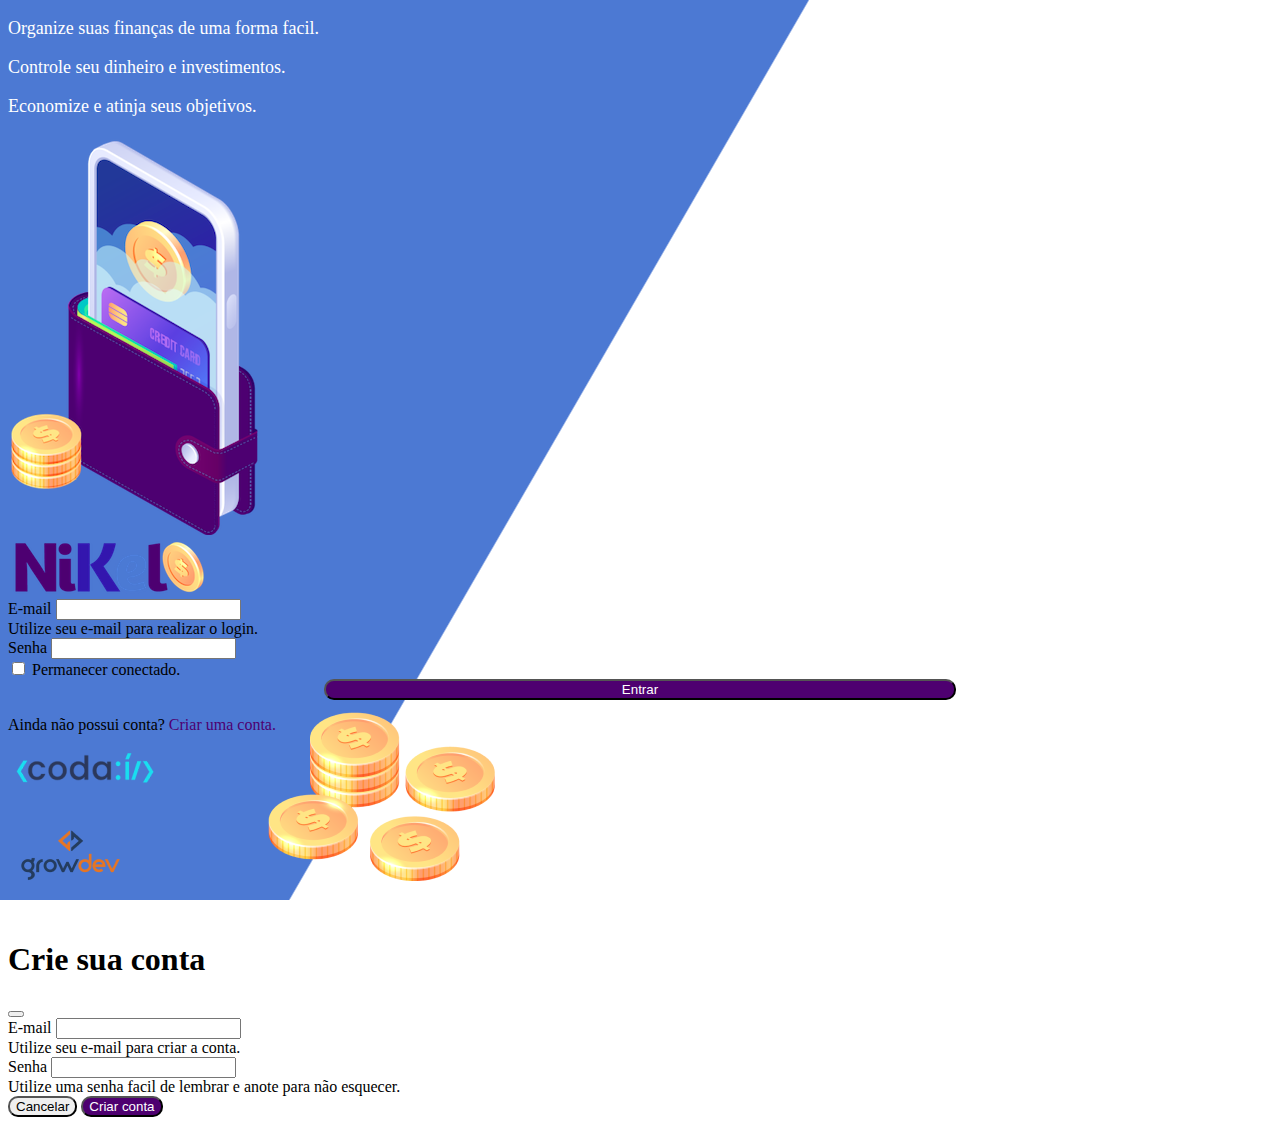
<file: public/index.html>
<!DOCTYPE html>
<html lang="pt">

<head>
    <meta charset="UTF-8">
    <meta http-equiv="X-UA-Compatible" content="IE=edge">
    <meta name="viewport" content="width=device-width, initial-scale=1.0">
    <link href="https://cdn.jsdelivr.net/npm/bootstrap@5.3.0-alpha3/dist/css/bootstrap.min.css" rel="stylesheet"
        integrity="sha384-KK94CHFLLe+nY2dmCWGMq91rCGa5gtU4mk92HdvYe+M/SXH301p5ILy+dN9+nJOZ" crossorigin="anonymous">
    <link rel="stylesheet" href="./css/styles.css">
    <title>Nikel</title>
</head>

<body id="login">
    <main>
        <div class="container">
            <div class="row vh-100">
                <div class="col d-flex justify-content-center my-5 flex-column">
                    <div class="text-login">
                        <p>Organize suas finanças de uma forma facil.</p>
                        <p>Controle seu dinheiro e investimentos.</p>
                        <p>Economize e atinja seus objetivos.</p>
                    </div>
                    <div class="text-center">
                        <img src="../assets/images/pocket.png" alt="image pocket" class="img-fluid">
                        <img src="../assets/images/coins.png" alt="image coins"
                            class="img-fluid d-none d-md-inline coins">
                    </div>
                </div>
                <div class="col  d-flex justify-content-center my-5 flex-column">
                    <div class="container">
                        <div class="row ">
                            <div class="col">
                                <div class="text-center mb-3">
                                    <img src="../assets/images/nikel-logo.png" alt="img logo nikel" class="image-fluid">
                                </div>
                            </div>
                        </div>
                        <div class="row">
                            <div class="col">
                                <form id="loginForm">
                                    <div class="mb-3">
                                        <label for="emailInput" class="form-label">E-mail</label>
                                        <input type="email" class="form-control" id="emailInput"
                                            aria-describedby="emailHelp">
                                        <div id="emailHelp" class="form-text">Utilize seu e-mail para realizar o login.
                                        </div>
                                    </div>
                                    <div class="mb-3">
                                        <label for="passwordInput" class="form-label">Senha</label>
                                        <input type="password" class="form-control" id="passwordInput">
                                    </div>
                                    <div class="mb-3 form-check">
                                        <input type="checkbox" class="form-check-input" id="sessionCheck">
                                        <label class="form-check-label" for="sessionCheck">Permanecer
                                            conectado.</label>
                                    </div>
                                    <button type="submit" class="btn button-logo">Entrar</button>
                                </form>
                            </div>
                        </div>
                        <div class="row">
                            <div class="col ">
                                <p id="linkConta" class=" text-center mt-2 form-text " data-bs-toggle="modal"
                                    data-bs-target="#registerModal">Ainda não possui conta? <span
                                        class="link-default">Criar uma conta.</span> </p>
                            </div>
                        </div>
                        <div class="row">
                            <div class="col ">
                                <div class="text-center mt-2">
                                    <img src="../assets/images/codai-logo.png" alt="image codai" class="image-fluid">
                                </div>
                            </div>
                        </div>
                        <div class="row">
                            <div class="col">
                                <div class="text-center">
                                    <img src="../assets/images/growdev-logo.png" alt="image grow dev"
                                        class="image-fluid">
                                </div>
                            </div>
                        </div>
                    </div>
                </div>
            </div>
        </div>

        <!-- Modal -->
        <div class="modal fade" id="registerModal" tabindex="-1" aria-labelledby="exampleModalLabel" aria-hidden="true">
            <div class="modal-dialog">
                <div class="modal-content">
                    <div class="modal-header">
                        <h1 class="modal-title fs-5" id="exampleModalLabel">Crie sua conta</h1>
                        <button type="button" class="btn-close" data-bs-dismiss="modal" aria-label="Close"></button>
                    </div>
                    <form id="createForm">
                        <div class="modal-body">

                            <div class="mb-3">
                                <label for="emailCreateInput" class="form-label">E-mail</label>
                                <input type="email" class="form-control" id="emailCreateInput"
                                    aria-describedby="emailHelp" required>
                                <div id="emailHelp" class="form-text">Utilize seu e-mail para criar a conta.
                                </div>
                            </div>
                            <div class="mb-3">
                                <label for="passwordCreateInput" class="form-label">Senha</label>
                                <input type="password" class="form-control" id="passwordCreateInput" required>
                                <div id="emailHelp" class="form-text">Utilize uma senha facil de lembrar e anote para
                                    não esquecer.
                                </div>
                            </div>


                        </div>
                        <div class="modal-footer">
                            <button type="button" class="btn btn-secondary button-cancel"
                                data-bs-dismiss="modal">Cancelar</button>
                            <button type="submit" class="btn button-default">Criar conta</button>
                        </div>
                    </form>
                </div>
            </div>
        </div>
    </main>
    <script src="https://cdn.jsdelivr.net/npm/bootstrap@5.3.0-alpha3/dist/js/bootstrap.bundle.min.js"
        integrity="sha384-ENjdO4Dr2bkBIFxQpeoTz1HIcje39Wm4jDKdf19U8gI4ddQ3GYNS7NTKfAdVQSZe"
        crossorigin="anonymous"></script>
    <script src="../public/js/index.js"></script>
</body>

</html>
</file>
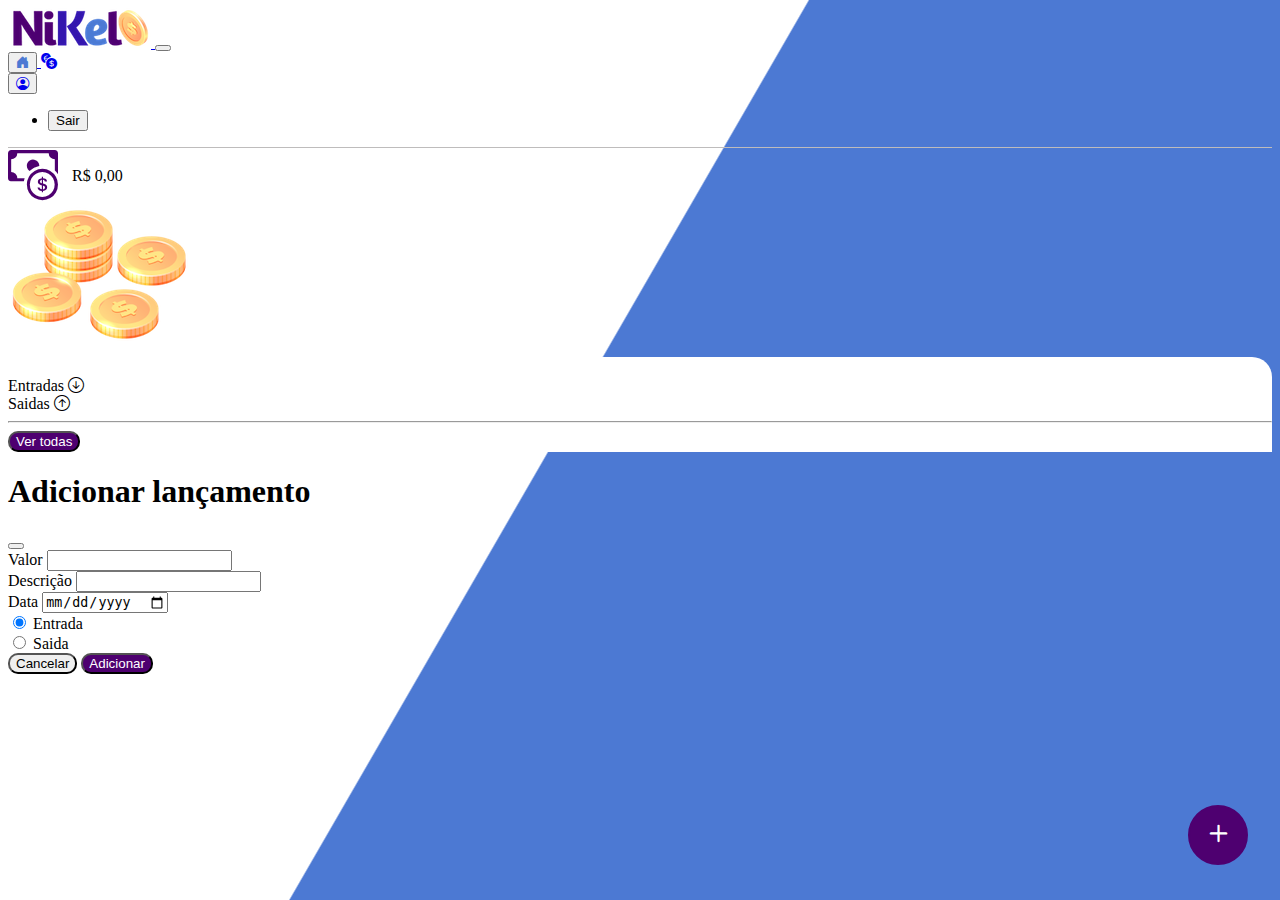
<file: public/home.html>
<!DOCTYPE html>
<html lang="pt">

<head>
    <meta charset="UTF-8">
    <meta http-equiv="X-UA-Compatible" content="IE=edge">
    <meta name="viewport" content="width=device-width, initial-scale=1.0">
    <link href="https://cdn.jsdelivr.net/npm/bootstrap@5.3.0-alpha3/dist/css/bootstrap.min.css" rel="stylesheet"
        integrity="sha384-KK94CHFLLe+nY2dmCWGMq91rCGa5gtU4mk92HdvYe+M/SXH301p5ILy+dN9+nJOZ" crossorigin="anonymous">
    <link rel="stylesheet" href="./css/styles.css">
    <link rel="stylesheet" href="https://cdn.jsdelivr.net/npm/bootstrap-icons@1.10.4/font/bootstrap-icons.css">

    <title>Nikel - Home</title>
</head>

<body id="app">
    <header>
        <nav class="navbar navbar-expand navbar-light bg-white">
            <div class="container-fluid">
                <a class="navbar-brand" href="#">
                    <img src="../assets/images/nikel-small-logo.png" alt="logo nikel" class="img-fluid">
                </a>
                <button class="navbar-toggler" type="button" data-bs-toggle="collapse"
                    data-bs-target="#navbarSupportedContent" aria-controls="navbarSupportedContent"
                    aria-expanded="false" aria-label="Toggle navigation">
                    <span class="navbar-toggler-icon"></span>
                </button>
                <div class="collapse navbar-collapse justify-content-end" id="navbarSupportedContent">
                    <div class="d-flex menu">
                        <a href="home.html">
                            <button class="btn" type="button"><i
                                    class="bi bi-house-door-fill color-secondary fs-4"></i></button>
                        </a>
                        <a class="nav-link active" href="transactions.html"><i
                                class="bi bi-currency-exchange fs-4"></i></a>
                        <div class="dropdown">
                            <button class="btn" type="button" data-bs-toggle="dropdown" aria-expanded="false">
                                <a class="nav-link active" href="#"><i class="bi bi-person-circle fs-4"></i></a>
                            </button>
                            <ul class="dropdown-menu logout" aria-labelledby="dropdownMenuButton">
                                <li><button class="dropdown-item" id="buttonLogout">Sair</button></li>
                            </ul>
                        </div>
                    </div>
                </div>
            </div>
        </nav>
    </header>
    <main>
        <div class="container-lg">
            <div class="row">
                <div class="col d-flex mt-4 justify-content-start align-items-center">
                    <i class="bi bi-cash-coin color-primary icon-detail"></i>
                    <span class="fs-2" id="total">R$ 0,00</span>
                </div>
                <div class="col d-flex mt-4 justify-content-end ">
                    <div class="text-center">
                        <img src="../assets/images/coins-small.png" alt="img coins">
                    </div>
                </div>
            </div>
            <div class="row">
                <div class="col-12 info  shadow-lg">
                    <div class="container">
                        <div class="row">
                            <div class="col-6">
                                <span class="fs-4">Entradas <i
                                        class="bi bi-arrow-down-circle fs-2 align-middle"></i></span>
                            </div>
                            <div class="col-6">
                                <span class="fs-4">Saidas <i class="bi bi-arrow-up-circle fs-2 align-middle"></i></span>

                            </div>
                            <div class="col-12 my-2">
                                <hr>
                            </div>
                        </div>
                        <div class="row">
                            <div class="col-6">
                                <div class="container p-0" id="cashInList">

                                </div>
                            </div>
                            <div class="col-6">
                                <div class="container p-0" id="cashOutList">

                                </div>
                            </div>
                            <div class="col-12  mb-4">
                                <button type="button" class="btn button-default" id="transactionsButton">Ver
                                    todas</button>
                            </div>
                        </div>
                    </div>
                </div>
            </div>
            <button class="btn button-float" data-bs-toggle="modal" data-bs-target="#transactionModal"><i
                    class="bi bi-plus"></i></button>
        </div>

        <div class="modal fade" id="transactionModal" tabindex="-1" aria-labelledby="exampleModalLabel"
            aria-hidden="true">
            <div class="modal-dialog">
                <div class="modal-content">
                    <div class="modal-header">
                        <h1 class="modal-title fs-5" id="exampleModalLabel">Adicionar lançamento</h1>
                        <button type="button" class="btn-close" data-bs-dismiss="modal" aria-label="Close"></button>
                    </div>
                    <form id="transactionsForm">
                        <div class="modal-body">

                            <div class="mb-3">
                                <label for="valorCreateInput" class="form-label">Valor</label>
                                <input type="number" step="any" class="form-control" id="valorCreateInput"
                                    aria-describedby="emailHelp" required>
                            </div>
                            <div class="mb-3">
                                <label for="descricaoCreateInput" class="form-label">Descrição</label>
                                <input type="text" class="form-control" id="descricaoCreateInput" required>
                            </div>
                            <div class="mb-3">
                                <label for="dataCreateInput" class="form-label">Data</label>
                                <input type="date" class="form-control" id="dataCreateInput" required>
                            </div>
                            <div class="mb-3">
                                <div class="form-check form-check-inline">
                                    <input class="form-check-input" type="radio" name="typeInput" id="inlineRadio1"
                                        value="1" checked>
                                    <label class="form-check-label" for="inlineRadio1">Entrada</label>
                                </div>
                                <div class="form-check form-check-inline">
                                    <input class="form-check-input" type="radio" name="typeInput" id="inlineRadio2"
                                        value="2">
                                    <label class="form-check-label" for="inlineRadio2">Saida</label>
                                </div>
                            </div>
                        </div>
                        <div class="modal-footer">
                            <button type="button" class="btn btn-secondary button-cancel"
                                data-bs-dismiss="modal">Cancelar</button>
                            <button type="submit" class="btn button-default">Adicionar</button>
                        </div>
                    </form>
                </div>
            </div>
        </div>
    </main>
    <script src="https://cdn.jsdelivr.net/npm/bootstrap@5.3.0-alpha3/dist/js/bootstrap.bundle.min.js"
        integrity="sha384-ENjdO4Dr2bkBIFxQpeoTz1HIcje39Wm4jDKdf19U8gI4ddQ3GYNS7NTKfAdVQSZe"
        crossorigin="anonymous"></script>
    <script src="../public/js/home.js"></script>
</body>

</html>
</file>
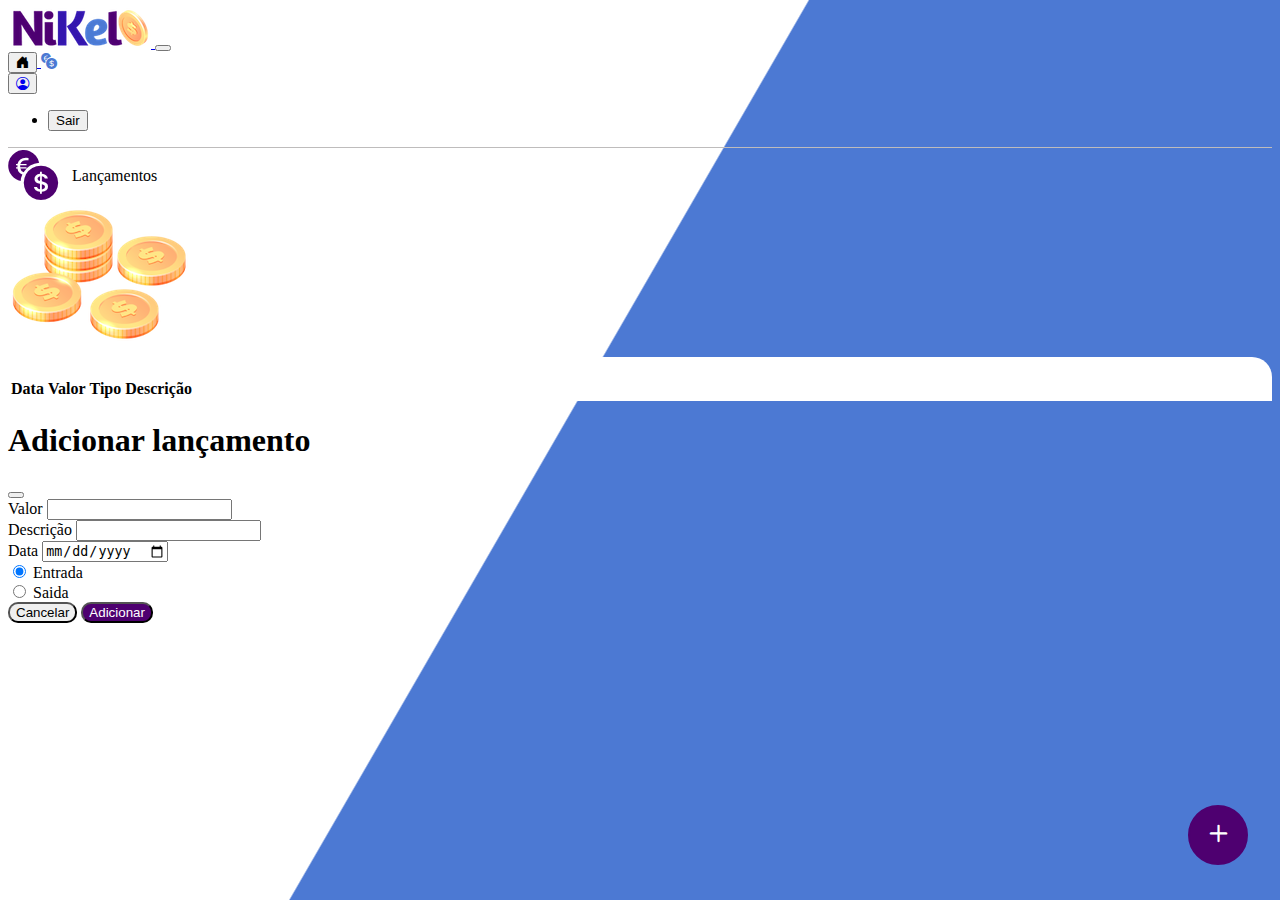
<file: public/transactions.html>
<!DOCTYPE html>
<html lang="pt">

<head>
    <meta charset="UTF-8">
    <meta http-equiv="X-UA-Compatible" content="IE=edge">
    <meta name="viewport" content="width=device-width, initial-scale=1.0">
    <link href="https://cdn.jsdelivr.net/npm/bootstrap@5.3.0-alpha3/dist/css/bootstrap.min.css" rel="stylesheet"
        integrity="sha384-KK94CHFLLe+nY2dmCWGMq91rCGa5gtU4mk92HdvYe+M/SXH301p5ILy+dN9+nJOZ" crossorigin="anonymous">
    <link rel="stylesheet" href="./css/styles.css">
    <link rel="stylesheet" href="https://cdn.jsdelivr.net/npm/bootstrap-icons@1.10.4/font/bootstrap-icons.css">

    <title>Nikel - Lançamentos</title>
</head>

<body id="app">
    <header>
        <nav class="navbar navbar-expand navbar-light bg-white">
            <div class="container-fluid">
                <a class="navbar-brand" href="#">
                    <img src="../assets/images/nikel-small-logo.png" alt="logo nikel" class="img-fluid">
                </a>
                <button class="navbar-toggler" type="button" data-bs-toggle="collapse"
                    data-bs-target="#navbarSupportedContent" aria-controls="navbarSupportedContent"
                    aria-expanded="false" aria-label="Toggle navigation">
                    <span class="navbar-toggler-icon"></span>
                </button>
                <div class="collapse navbar-collapse justify-content-end" id="navbarSupportedContent">
                    <div class="d-flex">
                        <a href="home.html">
                            <button class="btn" type="button"><i class="bi bi-house-door-fill fs-4"></i></button>
                        </a>
                        <a class="nav-link active" href="transactions.html"><i
                                class="bi bi-currency-exchange color-secondary fs-4"></i></a>
                        <div class="dropdown">
                            <button class="btn" type="button" data-bs-toggle="dropdown" aria-expanded="false">
                                <a class="nav-link active" href="#"><i class="bi bi-person-circle fs-4"></i></a>
                            </button>
                            <ul class="dropdown-menu logout" aria-labelledby="dropdownMenuButton">
                                <li><button class="dropdown-item" id="buttonLogout">Sair</button></li>
                            </ul>
                        </div>
                    </div>
                </div>
            </div>
        </nav>
    </header>
    <main>
        <div class="container-lg">
            <div class="row">
                <div class="col d-flex mt-4 justify-content-start align-items-center">
                    <i class="bi bi-currency-exchange color-primary icon-detail"></i>
                    <span class="fs-2">Lançamentos</span>
                </div>
                <div class="col d-flex mt-4 justify-content-end ">
                    <div class="text-center">
                        <img src="../assets/images/coins-small.png" alt="img coins">
                    </div>
                </div>
            </div>
            <div class="row">
                <div class="col-12 info  shadow-lg">
                    <div class="container">
                        <div class="row">
                            <div class="col">
                                <table class="table">
                                    <thead>
                                        <tr>
                                            <th scope="col">Data</th>
                                            <th scope="col">Valor</th>
                                            <th scope="col">Tipo</th>
                                            <th scope="col">Descrição</th>
                                        </tr>
                                    </thead>
                                    <tbody id="transactionList">


                                    </tbody>
                                </table>
                            </div>

                        </div>
                    </div>
                </div>
            </div>
            <button class="btn button-float" data-bs-toggle="modal" data-bs-target="#transactionModal"><i
                    class="bi bi-plus"></i></button>
        </div>

        <div class="modal fade" id="transactionModal" tabindex="-1" aria-labelledby="exampleModalLabel"
            aria-hidden="true">
            <div class="modal-dialog">
                <div class="modal-content">
                    <div class="modal-header">
                        <h1 class="modal-title fs-5" id="exampleModalLabel">Adicionar lançamento</h1>
                        <button type="button" class="btn-close" data-bs-dismiss="modal" aria-label="Close"></button>
                    </div>
                    <form id="transactionsForm">
                        <div class="modal-body">

                            <div class="mb-3">
                                <label for="valorCreateInput" class="form-label">Valor</label>
                                <input type="number" step="any" class="form-control" id="valorCreateInput"
                                    aria-describedby="emailHelp" required>
                            </div>
                            <div class="mb-3">
                                <label for="descricaoCreateInput" class="form-label">Descrição</label>
                                <input type="text" class="form-control" id="descricaoCreateInput" required>
                            </div>
                            <div class="mb-3">
                                <label for="dataCreateInput" class="form-label">Data</label>
                                <input type="date" class="form-control" id="dataCreateInput" required>
                            </div>
                            <div class="mb-3">
                                <div class="form-check form-check-inline">
                                    <input class="form-check-input" type="radio" name="typeInput" id="inlineRadio1"
                                        value="1" checked>
                                    <label class="form-check-label" for="inlineRadio1">Entrada</label>
                                </div>
                                <div class="form-check form-check-inline">
                                    <input class="form-check-input" type="radio" name="typeInput" id="inlineRadio2"
                                        value="2">
                                    <label class="form-check-label" for="inlineRadio2">Saida</label>
                                </div>
                            </div>
                        </div>
                        <div class="modal-footer">
                            <button type="button" class="btn btn-secondary button-cancel"
                                data-bs-dismiss="modal">Cancelar</button>
                            <button type="submit" class="btn button-default">Adicionar</button>
                        </div>
                    </form>
                </div>
            </div>
        </div>
    </main>
    <script src="https://cdn.jsdelivr.net/npm/bootstrap@5.3.0-alpha3/dist/js/bootstrap.bundle.min.js"
        integrity="sha384-ENjdO4Dr2bkBIFxQpeoTz1HIcje39Wm4jDKdf19U8gI4ddQ3GYNS7NTKfAdVQSZe"
        crossorigin="anonymous"></script>
    <script src="../public/js/transaction.js"></script>
</body>

</html>
</file>
<file: public/css/styles.css>
#login{
    background: linear-gradient(120deg, #4c79d3 44.9%, #ffffff 45%) no-repeat fixed;
}

#app{
    background: linear-gradient(120deg, #ffffff 44.9%, #4c79d3 45%) no-repeat fixed;
}
header{
border-bottom: 1px solid #bebcbc;
}

.text-login{
    color: #ffffff;
    font-size: 18px;
    font-weight: 500;
}

.coins{
    position: absolute;
    bottom: 0px;
}

.button-logo{
    border-radius: 10px;
    background-color: #4e0070;
    color: #ffffff;
    width: 50%;
    margin: 0 25%;
}

.button-logo:hover, .button-default:hover{
    background-color: #4c79d3;
    color: #ffffff;
}

.link-default{
    color: #4e0070;
    cursor: pointer;
}

.link-default:hover{
    color: #4c79d3;
}

.color-primary{
    color: #4e0070;
}

.color-secondary{
    color: #4c79d3;
}

.icon-detail{
    font-size: 50px;
    margin-right: 10px;
    vertical-align: middle;
}

.info{
    background-color: #ffffff;
    border-radius: 20px 20px 0px 0px; 
    padding: 20px 0px 0px 0px;
}

.button-default{
    border-radius: 10px;
    background-color:#4e0070;
    color: #ffffff;


}
.button-cancel{
    border-radius: 10px;
}
.button-float{
    border-radius: 100%;
    height: 60px;
    width: 60px;
    position: fixed;
    background-color:#4e0070;
    color: #ffffff;
    bottom: 1em;
    right: 2rem;
    font-size: 35px;
    padding: 0 !important;
    border: 2px solid #4e0070;
}

.button-float:hover{
    border: 2px solid #4c79d3;
    background-color: #ffffff;
    color: #4c79d3;
}

.logout{
    min-width: 5rem !important;
}

.menu{
    margin-right: 20px;
}
</file>
